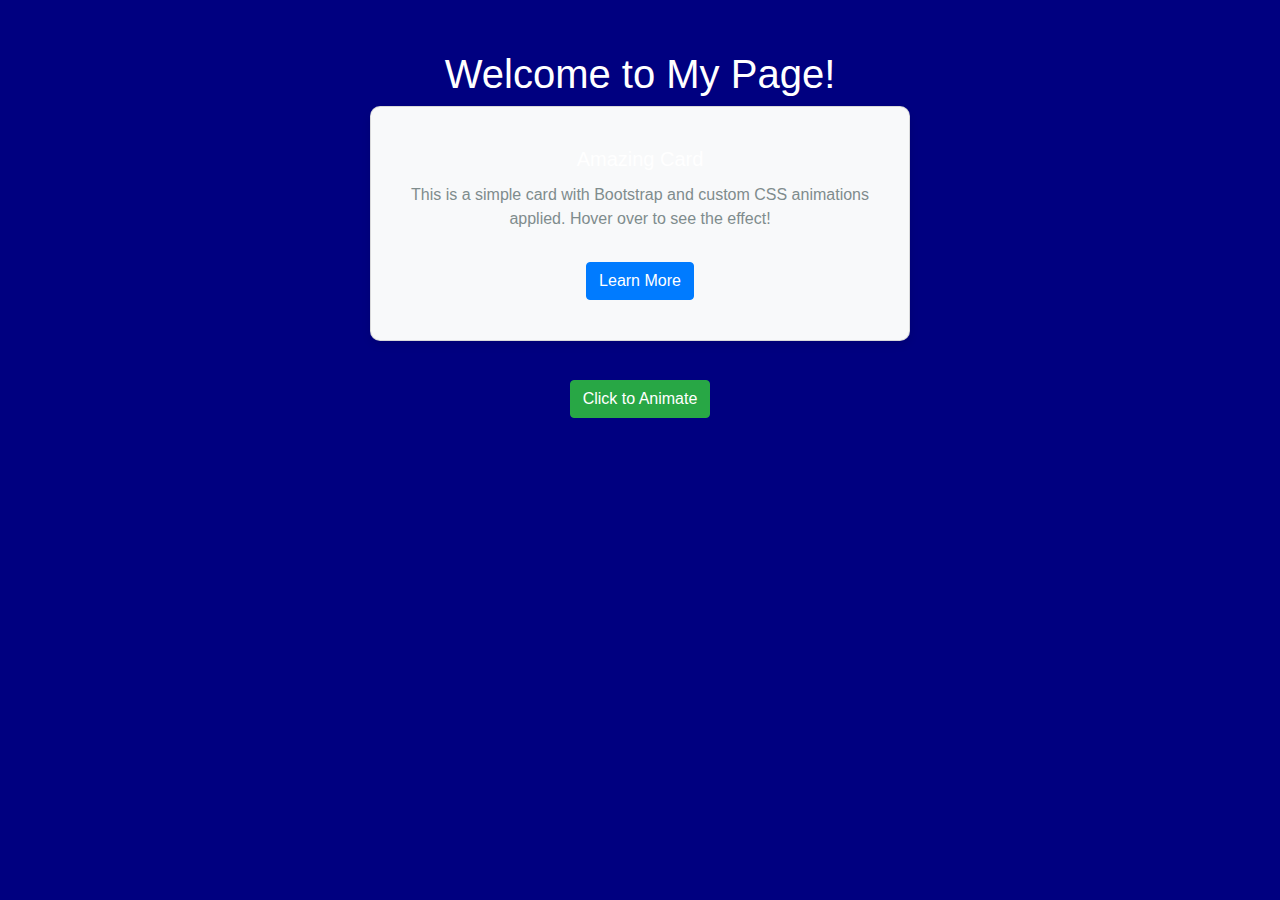
<file: my.html>
<!DOCTYPE html>
<html lang="en">
<head>
  <meta charset="UTF-8">
  <meta name="viewport" content="width=device-width, initial-scale=1.0">
  <link rel="stylesheet" type="text/css" href="style.css">
  <title>Bootstrap Animation Example</title>

  <!-- Link to Bootstrap CSS (via CDN) -->
  <link href="https://stackpath.bootstrapcdn.com/bootstrap/4.5.2/css/bootstrap.min.css" rel="stylesheet">

  <!-- Link to Animate.css for more animations -->
  <link href="https://cdnjs.cloudflare.com/ajax/libs/animate.css/4.1.1/animate.min.css" rel="stylesheet">

  <!-- Custom CSS for additional styling -->
  <style>
    body {
      background-color: navy;
      color: white;
    }

    .custom-style {
      background-color: #f8f9fa;
      padding: 20px;
      border-radius: 10px;
      box-shadow: 0 4px 8px rgba(0, 0, 0, 0.1);
      transition: transform 0.5s ease-in-out;
    }

    .custom-style:hover {
      transform: scale(1.05);
    }

    .container {
      margin-top: 50px;
      position: relative;
      z-index: 10;
    }

    .fade-in {
      animation: fadeIn 2s ease-out forwards;
    }

    @keyframes fadeIn {
      from {
        opacity: 0;
      }
      to {
        opacity: 1;
      }
    }

    /* Full screen video background */
    #video-background {
      position: absolute;
      top: 0;
      left: 0;
      width: 100%;
      height: 100%;
      object-fit: cover;
      z-index: -1;
    }
  </style>
</head>
<body>

  <!-- Algorithmic Video Background -->
  <video id="video-background" autoplay muted loop>
    <source src="https://www.w3schools.com/html/mov_bbb.mp4" type="video/mp4"> <!-- You can replace this with a more fitting video -->
    Your browser does not support the video tag.
  </video>

  <div class="container">
    <h1 class="text-center animate__animated animate__fadeInDown">Welcome to My Page!</h1>

    <div class="row justify-content-center">
      <div class="col-md-6">
        <!-- Card with Bootstrap and Custom CSS styling -->
        <div class="card custom-style animate__animated animate__fadeIn">
          <div class="card-body">
            <h5 class="card-title">Amazing Card</h5>
            <p class="card-text">This is a simple card with Bootstrap and custom CSS animations applied. Hover over to see the effect!</p>
            <a href="#" class="btn btn-primary">Learn More</a>
          </div>
        </div>
      </div>
    </div>

    <!-- Button that triggers fade-in animation on click -->
    <div class="text-center mt-4">
      <button class="btn btn-success" id="animateButton">Click to Animate</button>
      <div id="animatedContent" class="mt-3 fade-in" style="display: none;">
        <p>This content fades in when you click the button.</p>
      </div>
    </div>
  </div>

  <!-- Link to Bootstrap JS and Popper.js (for Bootstrap components like dropdowns, modals) -->
  <script src="https://code.jquery.com/jquery-3.5.1.slim.min.js"></script>
  <script src="https://cdn.jsdelivr.net/npm/@popperjs/core@2.9.1/dist/umd/popper.min.js"></script>
  <script src="https://stackpath.bootstrapcdn.com/bootstrap/4.5.2/js/bootstrap.min.js"></script>

  <!-- Custom JS to trigger animation -->
  <script>
    document.getElementById("animateButton").addEventListener("click", function() {
      const content = document.getElementById("animatedContent");
      content.style.display = 'block'; // Show content
      content.classList.add("animate__fadeIn");
    });
  </script>
</body>
</html>
</file>
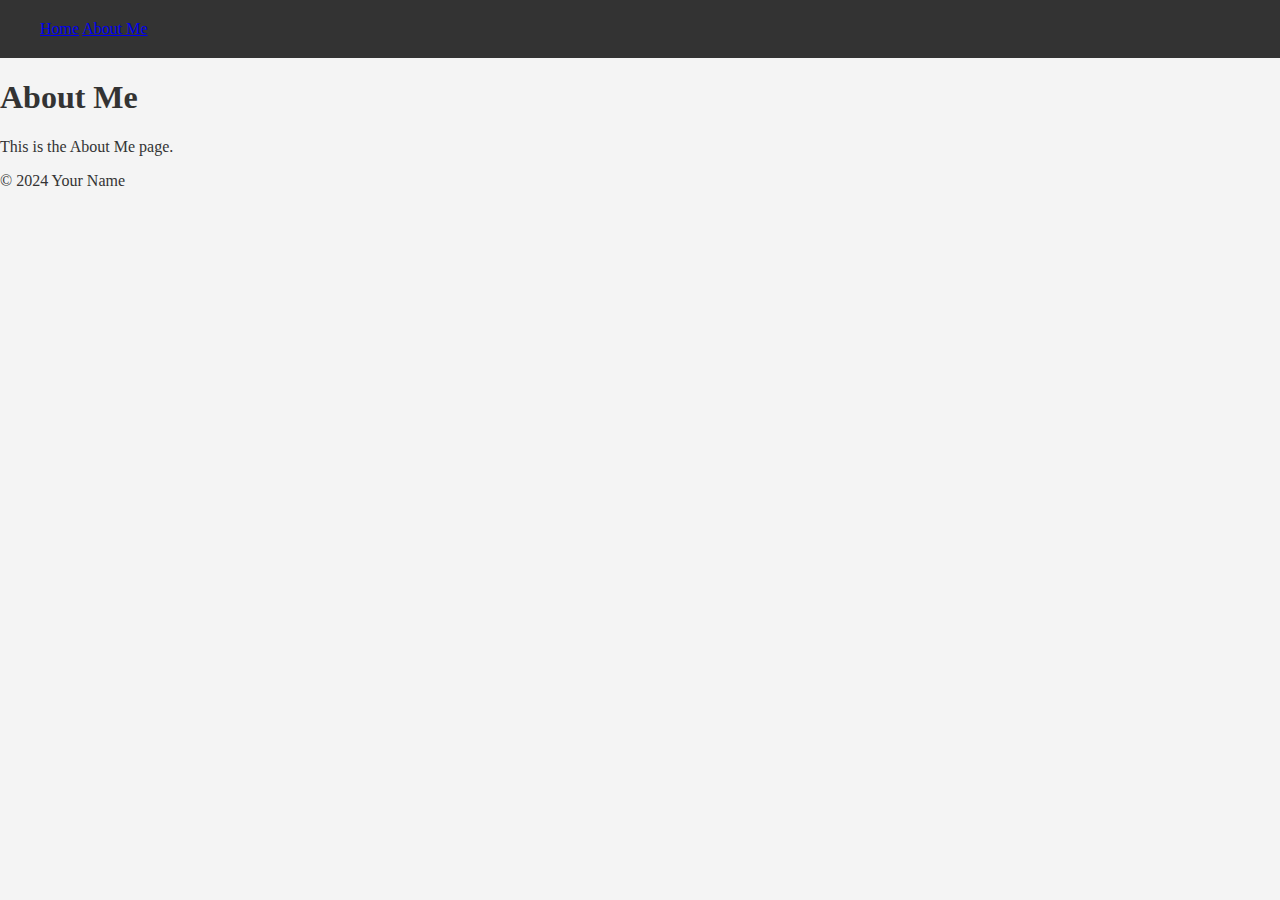
<file: new.html>
<!DOCTYPE html>
<html lang="en">
<head>
    <meta charset="UTF-8">
    <meta name="viewport" content="width=device-width, initial-scale=1.0">
    <title>About Me</title>
    <link rel="stylesheet" href="style.css"> <!-- Link your CSS file -->
</head>
<body>
    <header>
        <nav>
            <a href="index.html">Home</a>
            <a href="new.html">About Me</a>
        </nav>
    </header>
    <main>
        <h1>About Me</h1>
        <p>This is the About Me page.</p>
    </main>
    <footer>
        <p>&copy; 2024 Your Name</p>
    </footer>
</body>
</html>
</file>
<file: style.css>
/* Basic Styles */
body {
    font-family: 'Times New Roman', Times, serif;
    background-color: #f4f4f4;
    margin: 0;
    padding: 0;
    color: #333;
}

/* Section Layout */
section {
    padding: 50px 20px;
    margin-bottom: 50px;
}

/* Header Styles */
header {
    display: flex;
    justify-content: space-between;
    align-items: center;
    background-color: #333;
    color: white;
    padding: 20px 40px;
}

header .logo {
    font-size: 28px;
}

header .logo span {
    color: #f7c04a;
}

.navbar {
    list-style: none;
    display: flex;
}

.navbar li {
    margin: 0 15px;
}

.navbar li a {
    color: white;
    font-weight: 500;
    font-size: 25px;
}

.navbar li a:hover {
    color: #f7c04a;
}

/* Course Details Section */
.course_details h2 {
    text-align: center;
    font-size: 36px;
    margin-bottom: 20px;
}

.course_details h4 {
    font-size: 24px;
    color: #f7c04a;
    text-align: center;
    margin-bottom: 30px;
}

.course_details p {
    line-height: 1.6;
    font-size: 18px;
    max-width: 800px;
    margin: 0 auto;
}

.portfolio-content h4 {
    font-size: 24px;
    margin-top: 20px;
}

/* Portfolio Section */
.portfolio {
    background-color: #fff;
    box-shadow: 0 0 10px rgba(0, 0, 0, 0.1);
    border-radius: 10px;
    padding: 30px;
    margin-top: 30px;
}

.portfolio .row {
    display: inline-block;
    width: 23%;
    margin: 15px;
    border-radius: 10px;
    background-color: #fafafa;
    padding: 10px;
    box-shadow: 0 4px 10px rgba(0, 0, 0, 0.1);
    text-align: center;
    transition: transform 0.3s ease, box-shadow 0.3s ease;
}

.portfolio .row img {
    width: 100%;
    height: auto;
    border-radius: 8px;
}

.portfolio .row:hover {
    transform: translateY(-10px);
    box-shadow: 0 10px 20px rgba(0, 0, 0, 0.2);
}

.portfolio .row h3 {
    margin-top: 15px;
    font-size: 18px;
    font-weight: 500;
}

/* Buttons */
.btn {
    background-color: #f7c04a;
    padding: 10px 20px;
    border-radius: 5px;
    color: white;
    font-size: 16px;
    margin-top: 10px;
    display: inline-block;
    text-align: center;
    transition: background-color 0.3s ease;
}

.btn:hover {
    background-color: #e6b348;
}

/* Contact Section */
.contact .team-container {
    display: flex;
    justify-content: space-around;
    flex-wrap: wrap;
}

.contact .team-image {
    width: 100px;
    height: 100px;
    border-radius: 50%;
    object-fit: cover;
    margin-bottom: 15px;
    border: 3px solid white;
    display: block;
    margin-left: auto;
    margin-right: auto;
    box-shadow: 0 5px 10px rgba(0, 0, 0, 0.2);
}

.contact .team-member {
    background-color: #fff;
    padding: 30px;
    margin: 15px;
    width: 250px;
    border-radius: 10px;
    text-align: center;
    box-shadow: 0 4px 8px rgba(0, 0, 0, 0.1);
}

.contact .team-member h4 {
    font-size: 22px;
    margin-bottom: 10px;
}

.contact .team-member p {
    font-size: 16px;
    margin-bottom: 20px;
}

.contact .team-member .social-media a {
    margin: 10px;
    font-size: 20px;
    color: #333;
    transition: color 0.3s ease;
}

.contact .team-member .social-media a:hover {
    color: #f7c04a;
}

/* Responsive Layout */
@media (max-width: 768px) {
    .portfolio .row {
        width: 45%;
    }
}

@media (max-width: 480px) {
    .portfolio .row {
        width: 100%;
    }

    header .navbar {
        display: block;
        text-align: center;
    }

    .contact .team-container {
        flex-direction: column;
        align-items: center;
    }

    .contact .team-member {
        width: 80%;
    }
}

/* Button Styles */
.btn {
    padding: 10px 20px;
    background-color: #007BFF;
    color: white;
    border: none;
    border-radius: 5px;
    text-decoration: none;
}

.btn:hover {
    background-color: #0056b3;
}

/* About Project Section */
.project_details {
    padding: 50px 20px;
    background-color: #f4f4f4;
    margin-bottom: 50px;
}

/* Text Styling for Project Details */
.project_details-text h2 {
    font-size: 36px;
    color: #333;
    text-align: center;
    margin-bottom: 20px;
    text-transform: uppercase;
    font-weight: bold;
}

.project_details-text h4 {
    font-size: 24px;
    color: #f7c04a;
    text-align: center;
    margin-bottom: 30px;
}

.project_details-text p {
    font-size: 18px;
    line-height: 1.6;
    color: #333;
    max-width: 800px;
    margin: 0 auto 20px;
    text-align: justify;
}

/* Problem Statement Highlight */
.project_details-text .problem-statement {
    background-color: #fef8e6;
    padding: 15px;
    border-left: 5px solid #f7c04a;
    font-size: 18px;
    color: #333;
    line-height: 1.6;
    font-weight: 500;
    margin: 30px auto;
    max-width: 800px;
}

/* Styling for Sub-Problems Section */
.project_details-text .sub-problems {
    margin-top: 30px;
    padding: 20px;
    background-color: #fff;
    border-radius: 10px;
    box-shadow: 0 4px 8px rgba(0, 0, 0, 0.1);
    text-align: center;
}

.project_details-text .sub-problems h3 {
    font-size: 24px;
    color: #333;
    text-align: center;
    margin-bottom: 20px;
    text-transform: uppercase;
    font-weight: bold;
    border-bottom: 2px solid #f7c04a;
    display: inline-block;
    padding-bottom: 5px;
}

.project_details-text .sub-problems ul {
    list-style: none;
    padding: 0;
    margin: 20px 0;
    text-align: center;
    max-width: 800px;
    margin: 0 auto;
}

.project_details-text .sub-problems ul li {
    display: flex;
    align-items: flex-start;
    margin-bottom: 20px;
    padding: 15px;
    background-color: #fef8e6;
    border-radius: 8px;
    box-shadow: 0 2px 5px rgba(0, 0, 0, 0.1);
    transition: transform 0.2s ease, box-shadow 0.2s ease;
}

.project_details-text .sub-problems ul li:hover {
    transform: translateY(-5px);
    box-shadow: 0 6px 12px rgba(0, 0, 0, 0.15);
}

.project_details-text .sub-problems ul li::before {
    content: '✔'; /* Icon for each sub-problem */
    font-size: 20px;
    color: #f7c04a;
    margin-right: 15px;
    flex-shrink: 0;
}

.project_details-text .sub-problems ul li strong {
    font-size: 18px;
    color: #333;
    margin-bottom: 5px;
    display: block;
}

.project_details-text .sub-problems ul li p {
    font-size: 16px;
    color: #666;
    margin: 0;
}

/* Table Styling */
table {
    width: 80%;
    margin: 20px auto;
    border-collapse: collapse;
}

th, td {
    padding: 12px 15px;
    text-align: left;
    border: 1px solid #ddd;
}

th {
    background-color: #2980b9;
    color: white;
}

tr:nth-child(even) {
    background-color: #f2f2f2;
}

tr:hover {
    background-color: #d9e3f0;
}

.content-box {
    background-color: #f9f9f9;
    border: 2px solid #ddd;
    padding: 30px;
    margin: 20px auto;
    width: 300px; /* Adjust the size of the circle */
    height: 300px; /* Adjust the size of the circle */
    border-radius: 50%; /* Make it circular */
    box-shadow: 0 4px 6px rgba(0, 0, 0, 0.1);
    text-align: center; /* Center the text inside */
    display: flex;
    justify-content: center;
    align-items: center;
    flex-direction: column;
}

.content-box h2 {
    font-size: 20px;
    color: #333;
    margin-bottom: 20px;
}

.content-box ul {
    list-style-type: none;
    padding: 0;
    overflow-y: auto; /* Allows scrolling if the list overflows */
    max-height: 180px; /* Limit the height of the list */
}

.content-box ul li {
    font-size: 14px;
    margin-bottom: 10px;
    padding-left: 20px;
    position: relative;
    text-align: left; /* Align the text to the left */
}

.content-box ul li::before {
    content: "✔";
    position: absolute;
    left: 0;
    top: 0;
    color: #4CAF50;
}




/* Portfolio Section */
.portfolio {
    position: relative;
    padding: 50px;
    overflow: hidden; /* Ensure video does not overflow the section */
}

/* Background Video Styling */
.background-video-container {
    position: absolute;
    top: 0;
    left: 0;
    width: 100%;
    height: 100%;
    z-index: -1; /* Places video behind content */
}

.background-video-container video {
    object-fit: cover; /* Ensures video covers the entire section */
    width: 100%;
    height: 100%;
    object-position: center;
}

/* Portfolio Content Styling */
.portfolio-content {
    position: relative;
    z-index: 1; /* Ensures content stays above the video */
    text-align: center;
    color: white; /* Text color for better visibility over the video */
}

.portfolio-content h2 {
    font-size: 3rem;
    margin-bottom: 30px;
    font-weight: bold;
    text-transform: uppercase;
    text-shadow: 2px 2px 5px rgba(0, 0, 0, 0.7); /* Text shadow for better readability */
}

/* Portfolio Items Styling */
.portfolio-items {
    display: flex;
    justify-content: space-around;
    flex-wrap: wrap;
}

.portfolio-item {
    background-color: rgba(255, 255, 255, 0.8); /* Light background for each item */
    padding: 20px;
    border-radius: 10px;
    margin: 15px;
    width: 23%;
    box-shadow: 0 4px 8px rgba(0, 0, 0, 0.1);
    transition: transform 0.3s ease, box-shadow 0.3s ease;
}

.portfolio-item:hover {
    transform: translateY(-5px);
    box-shadow: 0 10px 20px rgba(0, 0, 0, 0.2);
}


/* Learning Outcomes Section */
.learning-outcomes {
    text-align: center;
    padding: 50px 20px;
    background-color: #f4f6f9;
    font-family: 'Arial', sans-serif;
}

/* Header Styling */
.learning-outcomes h1 {
    font-size: 3rem;
    font-weight: bold;
    margin-bottom: 40px;
    color: #2c3e50;
}

/* Cards Container */
.cards-container {
    display: grid;
    grid-template-columns: repeat(auto-fit, minmax(300px, 1fr));
    gap: 30px;
    padding: 0 20px;
}

/* Individual Card Styling */
.card {
    background: #fff;
    padding: 30px;
    border-radius: 12px;
    box-shadow: 0 6px 15px rgba(0, 0, 0, 0.1);
    transition: transform 0.3s ease, box-shadow 0.3s ease;
    text-align: center;
}

/* Hover Effect on Cards */
.card:hover {
    transform: translateY(-10px);
    box-shadow: 0 12px 25px rgba(0, 0, 0, 0.2);
}

/* Icon Styling */
.card .icon {
    background: linear-gradient(135deg, #3498db, #8e44ad);
    width: 60px;
    height: 60px;
    border-radius: 50%;
    display: flex;
    justify-content: center;
    align-items: center;
    margin: 0 auto 20px;
    color: #fff;
    font-size: 1.5rem;
}

/* Card Title */
.card h2 {
    font-size: 1.5rem;
    font-weight: bold;
    margin-bottom: 15px;
    color: #2c3e50;
}

/* Card Description */
.card p {
    font-size: 1rem;
    color: #7f8c8d;
}

/* Mobile Responsiveness */
@media (max-width: 768px) {
    .cards-container {
        grid-template-columns: 1fr; /* Stacks cards on small screens */
    }
}
/* Style the DAA section */
#daa {
    position: relative;
    height: 100vh;
    overflow: hidden;
}

/* Style the video to cover the background */
#daa .video-background {
    position: absolute;
    top: 0;
    left: 0;
    width: 100%;
    height: 100%;
    object-fit: cover;
    z-index: -1;
}

/* Style the content to appear above the video */
#daa .content {
    position: relative;
    z-index: 1;
    color: white;
    text-align: center;
    padding: 50px;
    background-color: rgba(0, 0, 0, 0.5);
}

/* Optional: Make it responsive */
@media (max-width: 768px) {
    #daa .content {
        padding: 20px;
    }
    #daa {
        height: 70vh;
    }
}
/* Basic styling for the slide container */
.slide-container {
    position: relative;
    width: 80%;
    margin: auto;
    overflow: hidden;
}

.slides {
    display: flex;
    transition: transform 0.5s ease-in-out;
}

.slide {
    min-width: 100%;
    box-sizing: border-box;
    padding: 20px;
    text-align: center;
    background: #f4f4f4;
    border: 1px solid #ddd;
    margin: 10px 0;
}

.slide h3 {
    font-size: 1.5rem;
    color: #2196F3;
}

.slide p {
    font-size: 1rem;
    color: #333;
}

/* Navigation Buttons */
.nav-btn {
    position: absolute;
    top: 50%;
    transform: translateY(-50%);
    background-color: rgba(0, 0, 0, 0.5);
    color: white;
    font-size: 2rem;
    border: none;
    cursor: pointer;
    padding: 10px;
    z-index: 10;
}

.prev-btn {
    left: 0;
}

.next-btn {
    right: 0;
}
/* Apply black color to all text inside .business-cases */
.business-cases {
    color: black !important; /* Force text color to black */
}

/* Ensure all headings, paragraphs, list items, and other text are black */
.business-cases h2,
.business-cases h3,
.business-cases p,
.business-cases li,
.business-cases h4,
.business-cases pre {
    color: black !important; /* Use !important to override any inline styles */
}

/* Ensure the code text within <pre> is black */
.business-cases pre {
    color: black !important;
    background-color: #f4f4f4; /* Optional: To add a light background for better code visibility */
    padding: 10px;
    border-radius: 5px;
}

.business-title {
    color: #ffcc00; /* Yellow for contrast */
    font-weight: bold;
    font-size: 1.1em;
    margin-bottom: 5px;
}

/* Styling for each Business Case */
.business-case {
    color: #dcdcdc; /* Light grey for readability */
    font-style: italic;
    font-size: 1em;
    margin: 2px 0;
    padding-left: 10px; /* Slight indentation for alignment */
    border-left: 3px solid #ffcc00; /* Highlight with a left border */
}

/* Apply a light background color to the business cases section */
.business-cases {
    background-color: #ffffff; /* White background for clear visibility */
    color: black !important; /* Make sure text color is black */
    padding: 20px; /* Add padding for spacing */
    border-radius: 10px; /* Optional: rounded corners for a cleaner look */
    box-shadow: 0 4px 8px rgba(0, 0, 0, 0.1); /* Optional: subtle shadow for better contrast */
}

/* Make sure all headings, paragraphs, and list items have black text */
.business-cases h2,
.business-cases h3,
.business-cases p,
.business-cases li,
.business-cases h4,
.business-cases pre {
    color: black !important; /* Use !important to override any inline styles */
}

/* Ensure the code text inside <pre> is black */
.business-cases pre {
    color: black !important; /* Ensures code is visible */
    background-color: #f4f4f4; /* Light background for code block */
    padding: 10px;
    border-radius: 5px;
    font-family: 'Courier New', Courier, monospace; /* Monospace font for code */
    white-space: pre-wrap; /* Allows long lines to wrap inside code block */
}

/* Apply styling to make the list items more readable */
.business-cases ul {
    list-style-type: disc;
    margin-left: 20px;
}

/* Increase font size for better readability */
.business-cases p,
.business-cases li,
.business-cases h3,
.business-cases h4 {
    font-size: 16px;
}

/* Make the title of Business Case more prominent */
.business-cases h3 {
    font-size: 20px;
    font-weight: bold;
    color: #e87e7e; /* You can change this to any color you prefer */
}

/* Optional: Add hover effect on buttons */
.run-btn {
    padding: 10px 20px;
    background-color: #f39072;
    color: white;
    border: none;
    border-radius: 5px;
    cursor: pointer;
}

.run-btn:hover {
    background-color: #e87e7e;
}

#daa {
    position: relative;
    height: 100vh;
    overflow: hidden;
    background-image: url('Algorithmic_Trading_1024x1024.webp.jpg'); /* Replace with your image URL */
    background-size: cover; /* Ensures the image covers the entire section */
    background-position: center; /* Center the image */
    background-repeat: no-repeat; /* Prevents the image from repeating */
}

#daa .content {
    position: relative;
    z-index: 1;
    color: white;
    text-align: center;
    padding: 50px;
    background-color: rgba(0, 0, 0, 0.5); /* Semi-transparent background for text readability */
}

<style>
    /* Style for highlighted text */
    .highlight {
        background-color: #ff0; /* Yellow background */
        color: black; /* Black text */
        padding: 0 5px; /* Add space around the highlighted text */
        border-radius: 3px; /* Optional: Rounded corners */
    }

    /* Style for the output block */
    .output {
        font-family: 'Courier New', monospace;
        font-size: 14px;
        background-color: #f4f4f4;
        padding: 10px;
        border-radius: 5px;
        overflow-y: auto;
    }

    .run-btn {
        padding: 10px 20px;
        background-color: #4CAF50;
        color: white;
        border: none;
        border-radius: 5px;
        cursor: pointer;
    }

    .run-btn:hover {
        background-color: #45a049;
    }
</style>

<style>
    .highlight {
        background-color: yellow;  /* Background color */
        color: red;                /* Text color */
        font-weight: bold;         /* Makes the text bold */
        padding: 2px 5px;          /* Adds padding around the text */
        border-radius: 3px;        /* Adds rounded corners to the background */
    }

    .output {
        font-family: Arial, sans-serif;
        font-size: 16px;
        line-height: 1.6;
        margin-top: 20px;
    }
</style>
/* Style for the business case headings */
.business-case {
    font-size: 18px;  /* Make the font size larger */
    font-weight: bold;  /* Make the text bold */
    color: #333;  /* Use a dark color for the text */
    margin: 5px 0;  /* Add some spacing between business cases */
    text-transform: capitalize;  /* Capitalize the first letter of each word */
}

/* Style for better button visibility */
.btn {
    background-color: #4CAF50;  /* A green background for buttons */
    color: white;  /* White text on the button */
    padding: 10px 20px;  /* Add padding around the button text */
    border: none;  /* Remove borders */
    cursor: pointer;  /* Make the cursor a pointer when hovering over the button */
    font-size: 16px;  /* Set a larger font size */
    border-radius: 5px;  /* Rounded corners */
    margin-top: 10px;  /* Space out the buttons from the text */
}

.btn:hover {
    background-color: #45a049;  /* Darker green when hovering over the button */
}

/* Style for social media icons */
.social-icons a {
    margin: 0 10px;  /* Space out the icons */
    font-size: 24px;  /* Set the icon size */
    color: #333;  /* Dark color for icons */
    text-decoration: none;  /* Remove underline from icons */
}
/* Ensure the business case text is more visible */
.business-case {
    font-size: 20px;          /* Increased font size for better visibility */
    font-weight: bold;        /* Make the text bold */
    color: #2C3E50;           /* Dark text color (dark gray for better contrast) */
    margin: 10px 0;           /* Add some spacing between business cases */
    background-color: #f0f0f0; /* Light background for better contrast */
    padding: 5px;             /* Add some padding around the text */
    border-radius: 5px;       /* Rounded corners for the background */
    text-transform: capitalize; /* Capitalize the first letter of each word */
}

/* Make sure the container for team member has enough contrast */
.team-member {
    background-color: #fff;   /* White background for the team member section */
    color: #333;              /* Dark text color for readability */
    padding: 20px;            /* Padding for spacing */
    border-radius: 8px;       /* Rounded corners for the container */
    box-shadow: 0 4px 6px rgba(0, 0, 0, 0.1);  /* Subtle shadow for depth */
}

/* Ensure the image fits well */
.team-image {
    max-width: 100%;           /* Image should fit the container */
    height: auto;              /* Maintain aspect ratio */
    border-radius: 8px;        /* Rounded corners for the image */
    margin-bottom: 15px;       /* Add spacing below the image */
}

/* Ensure buttons are clearly visible */
.btn {
    background-color: #4CAF50;   /* Green background for the button */
    color: white;                /* White text color */
    padding: 10px 20px;           /* Padding for better spacing */
    border: none;                /* Remove border */
    cursor: pointer;             /* Pointer cursor on hover */
    font-size: 16px;              /* Larger font size */
    border-radius: 5px;           /* Rounded corners for the button */
    margin-top: 15px;             /* Add spacing between button and text */
}

.btn:hover {
    background-color: #45a049;   /* Darker green on hover */
}

/* Ensure social media icons are clearly visible */
.social-icons a {
    margin: 0 10px;  /* Space out the icons */
    font-size: 24px;  /* Increase the icon size */
    color: #333;      /* Dark color for icons */
    text-decoration: none;  /* Remove underline from icons */
}

.social-icons a:hover {
    color: #0077b5;   /* Change color on hover */
}


.social-icons a:hover {
    color: #0077b5;  /* Change color when hovering */
}
</file>
